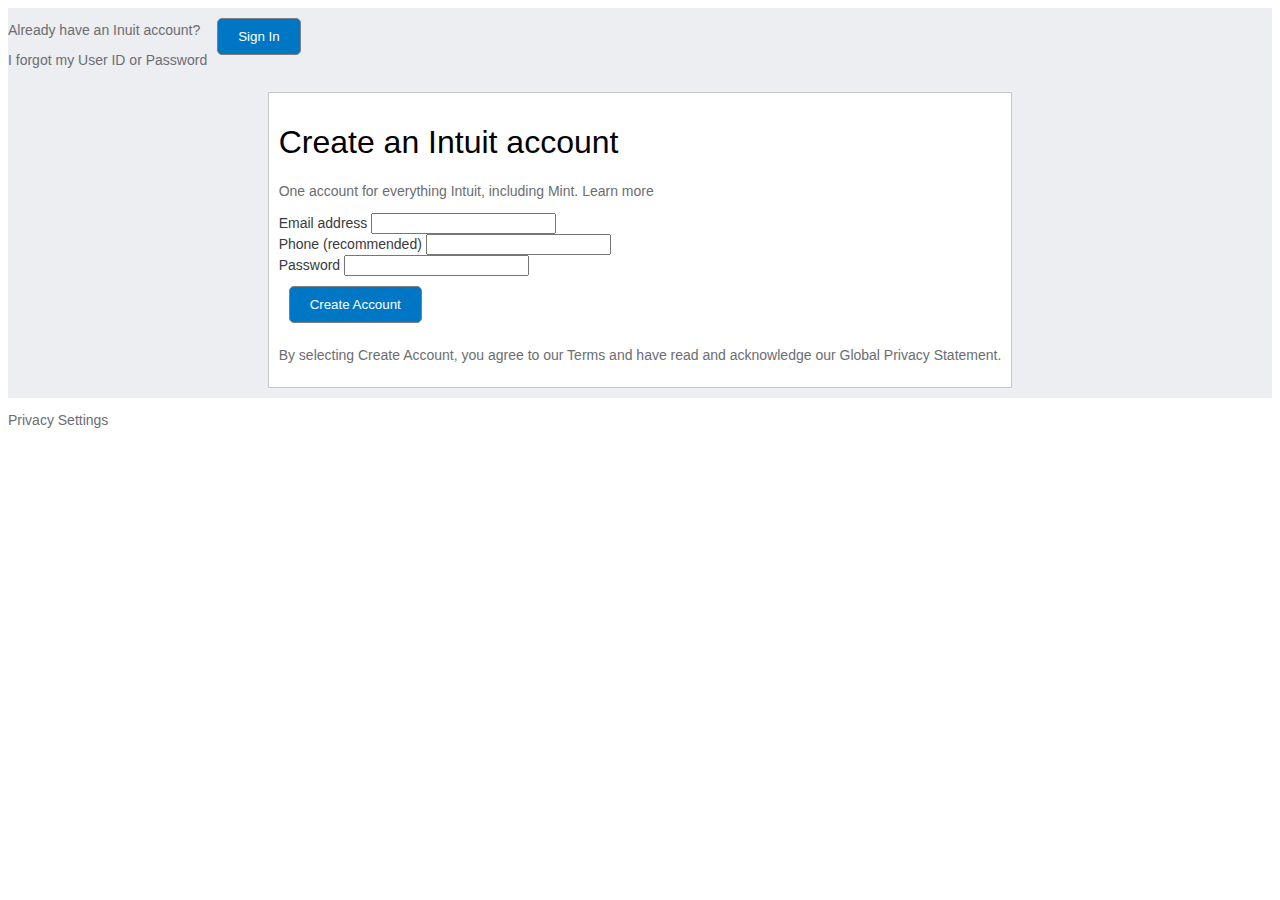
<file: index.html>
<!DOCTYPE html>
<html lang="en">
<head>
    <meta charset="UTF-8">
    <meta http-equiv="X-UA-Compatible" content="IE=edge">
    <meta name="viewport" content="width=device-width, initial-scale=1.0">
    <title>Document</title>
    <link rel="stylesheet" href="styles.css">
</head>
<body>
    <header>
        <div class="header-item">
            <div>
                <p>Already have an Inuit account?</p>
                </div>
                <div>            
                    <p>I forgot my User ID or Password</p>
                </div>
        </div>
        <div class="header-item">
            <button>Sign In</button>
        </div>
    </header>
    <main>
        <form action="/results.html" method="get">
            <h1>
                Create an Intuit account
            </h1>
            <p>
                One account for everything Intuit, including Mint. Learn more</p>
            </p>
            <div>
                <label for="email">Email address</label>
                <input type="email" name="email" required>
            </div>
            <div>
                <label for="phone">Phone (recommended)</label>
                <input type="tel" name="phone">
            </div>
            <div>
                <label for="password">Password</label>
                <input type="password" name="password" required>
            </div>
            <button>Create Account</button>
        <p>By selecting Create Account, you agree to our Terms and have read and acknowledge our Global Privacy Statement.</p>
        </form>
    </main>
    <footer>
        <p>Privacy Settings</p>
    </footer>
</body>
</html>
</file>
<file: styles.css>
header {
    display: flex;
    /* background: blue; */
    background: rgb(236, 238, 241);
    font-size: 11px;
    font-weight: 10;
}

.header-item {
    /* background: tomato; */
    background: rgb(236, 238, 241);
}

main {
    display: flex;
    align-items: center;
    justify-content: center;
    background: rgb(236, 238, 241);
}

form {
    background: white;
    padding: 10px;
    margin: 10px;
    border: solid 1px;
    border-color: rgb(199, 199, 199);
}

footer {
    display: flex;
    background: white;
}

button {
    background-color: rgb(0, 119, 197);
    color: white;
    border-radius: 5px;
    border: 1px solid grey;
    padding: 10px 20px 10px 20px;
    margin: 10px;
}

button:hover {
    background: linear-gradient(rgb(66, 122, 251), rgb(0, 119, 197));
    color: white;
    border-radius: 5px;
    border: 1px solid grey;
    padding: 10px 20px 10px 20px;
    cursor: pointer;
}

h1 {
    font-family: "Helvetica Neue", Helvetica, Arial, sans-serif;
    font-weight: 50;
}

p {
    font-family: "Helvetica Neue", Helvetica, Arial, sans-serif;
    font-size: 14px;
    font-weight: 50;
    color: rgb(107, 109, 114);
}

label {
    font-family: "Helvetica Neue", Helvetica, Arial, sans-serif;
    font-size: 14px;
    font-weight: 50;
    color: rgb(57, 58, 61);
}
</file>
